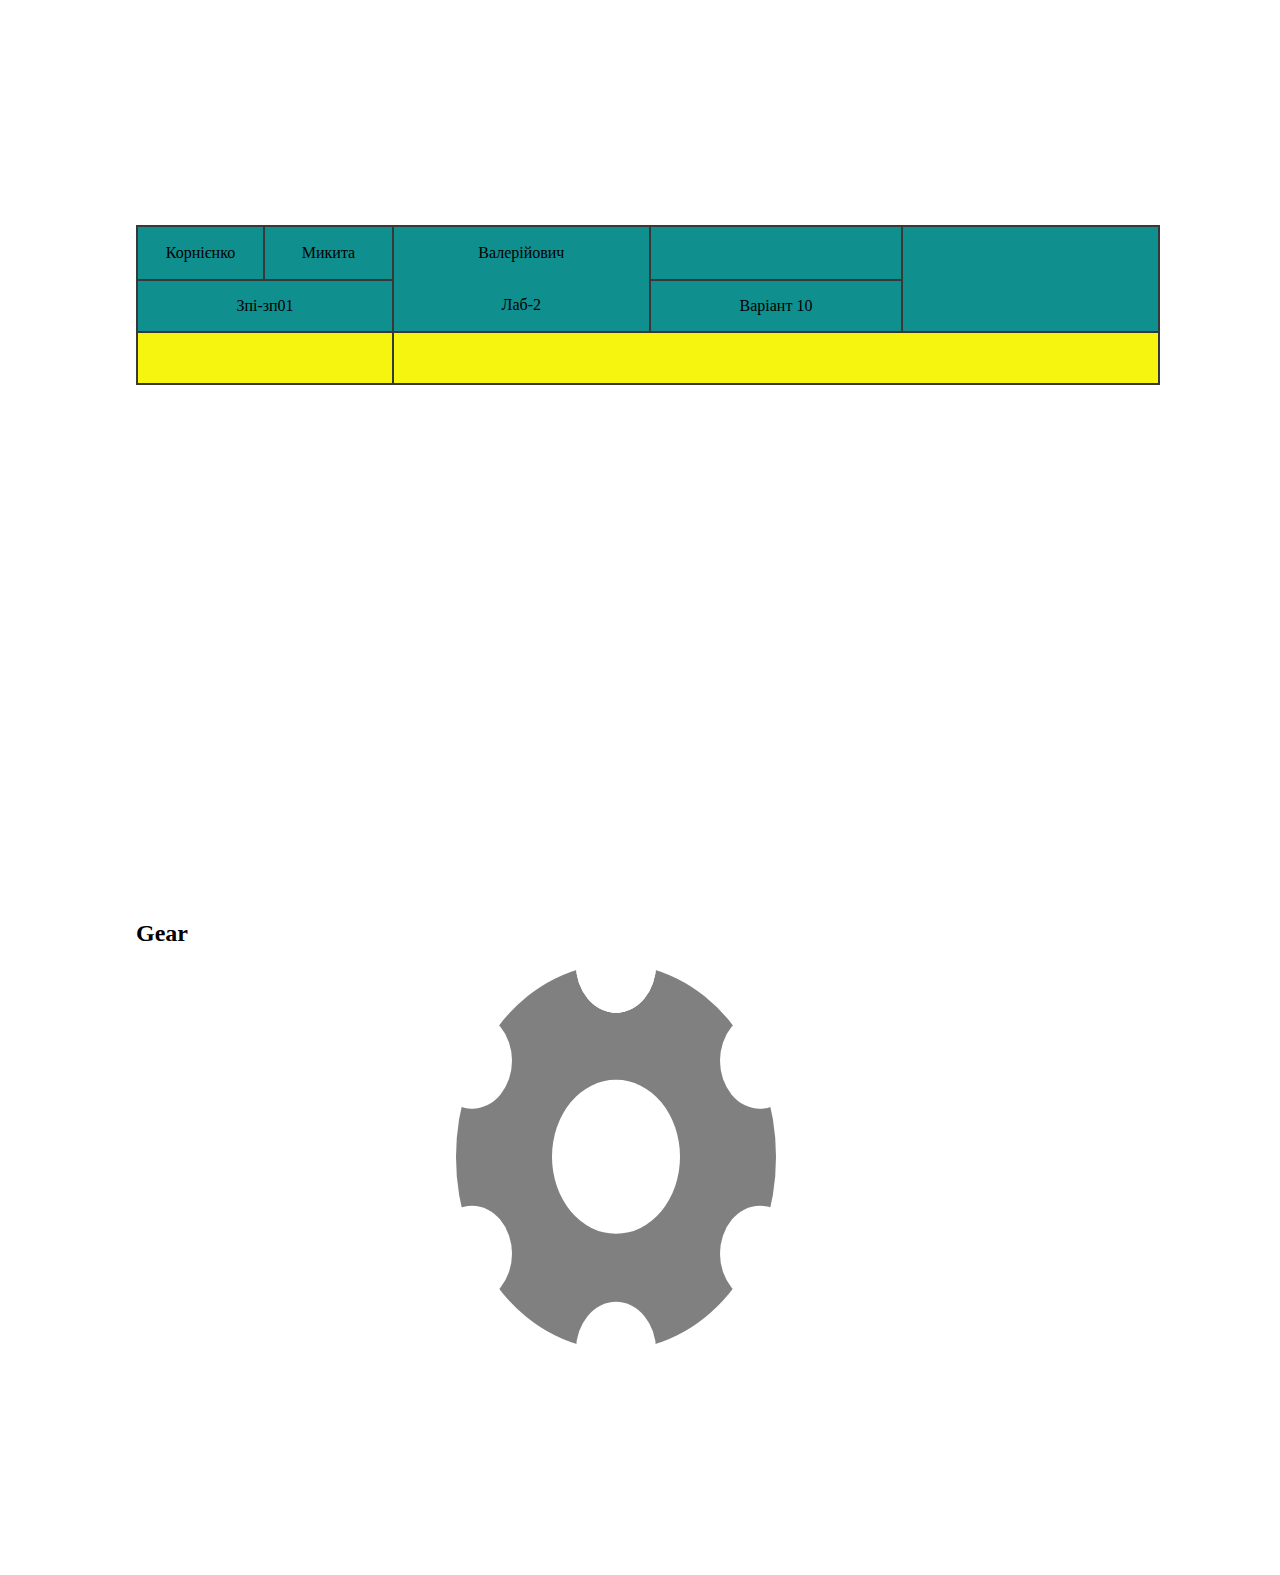
<file: 2/index.html>
<!DOCTYPE html>
<html lang="en">
<head>
    <meta charset="UTF-8">
    <meta http-equiv="X-UA-Compatible" content="IE=edge">
    <meta name="viewport" content="width=device-width, initial-scale=1.0">
    <link rel="stylesheet" href="style.css" type="text/css">
    <title>Корнієнко М.В. Лаб-2</title>
</head>
<body>
    <div class="container">
        <div class="col col-left col-3">
            <div class="row row-left row-left-top row-top">
                <div class="col col-6 col-6-left"><p>Корнієнко</p></div>
                <div class="col col-6 col-6-right"><p>Микита</p></div>
            </div>
            <div class="row row-left row-left-middle row-top row-middle">Зпі-зп01</div>
            <div class="row row-left row-left-bottom row-bottom"></div>
        </div>
        <div class="col-9 col col-right">
            <div class="row row-right row-top row-right-top">
                <div class="col col-4 col-4-top">
                    <p>Валерійович</p>
                    <p>Лаб-2</p>
                </div>
                <div class="col col-4 col-4-middle">
                    <div class="row row-top row-inner-top"></div>
                    <div class="row row-inner-bottom"><p>Варіант 10</p></div>
                </div>
                <div class="col col-4 col-4-bottom"></div>
            </div>
            <div class="row row-right row-bottom row-right-bottom"></div>
        </div>
    </div>

    <div class="container container__bottom">
        <h2>Gear</h2>

        <div class="gear">
            <div class="cutout cutout--1"></div>
            <div class="cutout cutout--2"></div>
            <div class="cutout cutout--3"></div>
            <div class="cutout cutout--4"></div>
            <div class="cutout cutout--5"></div>
            <div class="cutout cutout--6"></div>
            <div class="cutout cutout--7"></div>
            <div class="cutout cutout--8"></div>
            <div class="gear__center"></div>
        </div>
    </div>
</body>
</html>
</file>
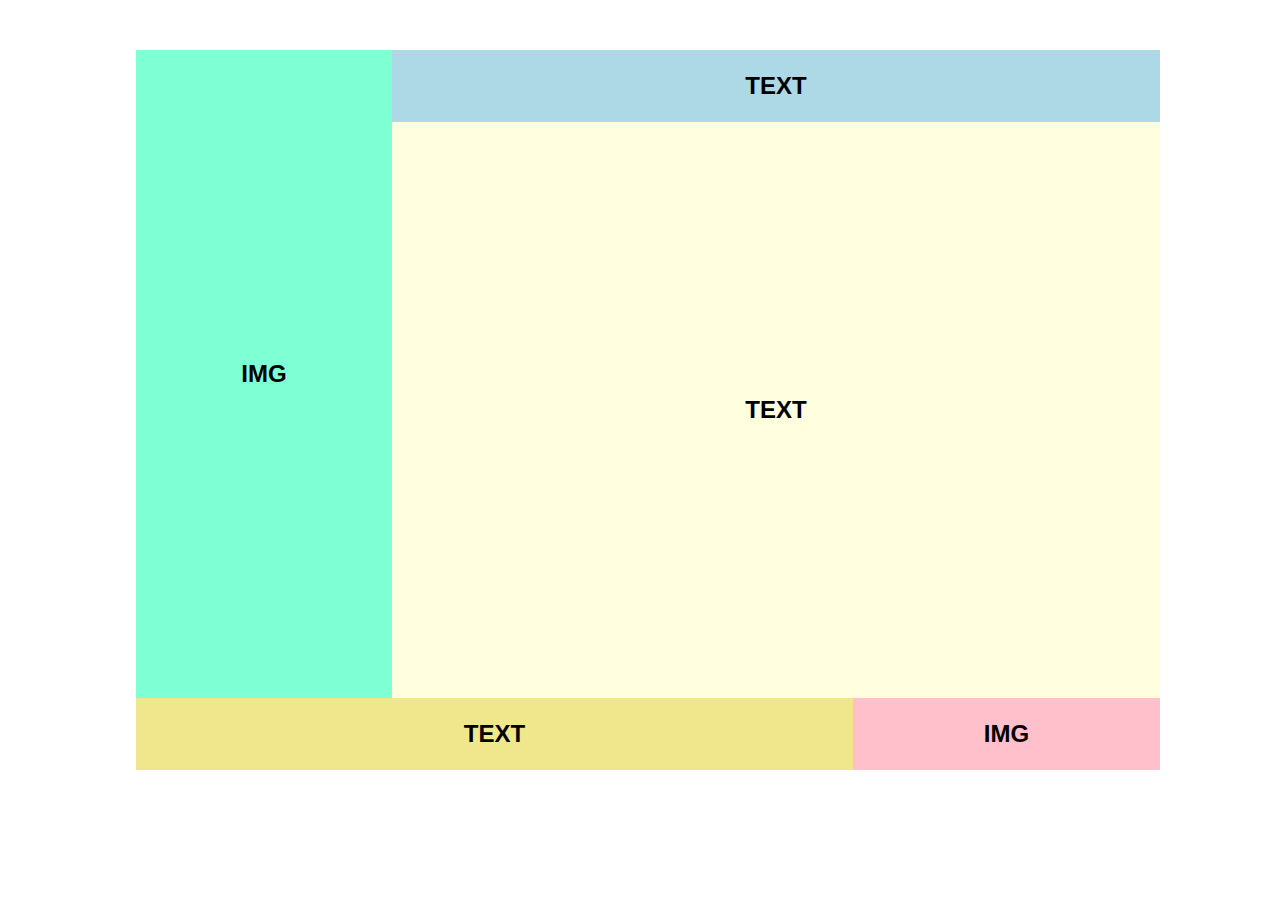
<file: 3/index.html>
<!DOCTYPE html>
<html lang="en">
<head>
    <meta charset="UTF-8">
    <meta http-equiv="X-UA-Compatible" content="IE=edge">
    <meta name="viewport" content="width=device-width, initial-scale=1.0">
    <title>Корнієнко М.В. ЗПІ-зп01, Lab-3</title>
    <link rel="stylesheet" href="style.css" type="text/css">
</head>
<body>
    <div class="container">
        <div class="container__top top">
            <div class="left box"><h2>img</h2></div>
            <div class="right">
                <div class="top box"><h2>text</h2></div>
                <div class="bottom box"><h2>text</h2></div>
            </div>
        </div>
        <div class="container__bottom bottom">
            <div class="right box"><h2>text</h2></div>
            <div class="left box"><h2>img</h2></div>
        </div>
    </div>
    <script>
        let vehicle = {
            wheelsisAmount: 4
        };

        let bicycle = {
            wheelsisAmount: 2
        };

        Object.setPrototypeOf(bicycle, vehicle);
        console.log(bicycle.wheelsisAmount);
        delete bicycle.wheelsisAmount;
        console.log(bicycle.wheelsisAmount);
        delete vehicle.wheelsisAmount;
        console.log(vehicle.wheelsisAmount);
    </script>
</body>
</html>
</file>
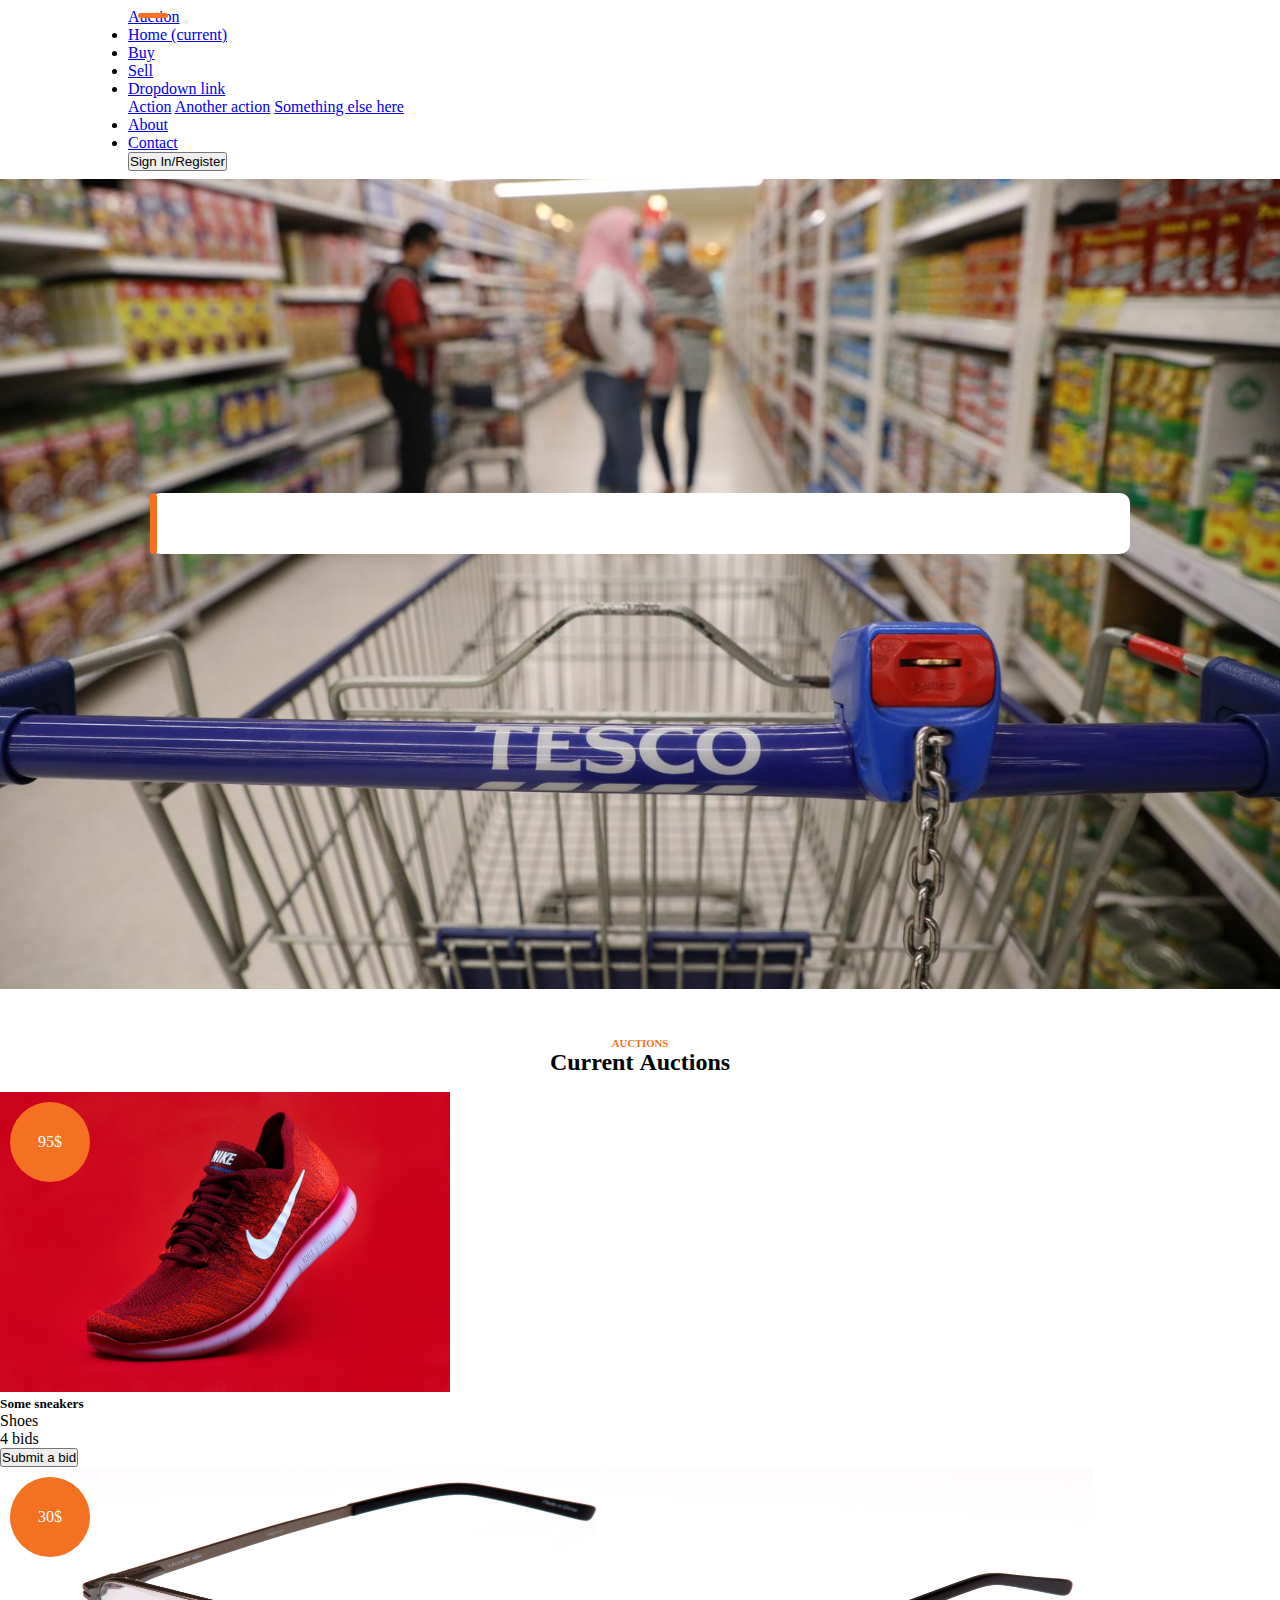
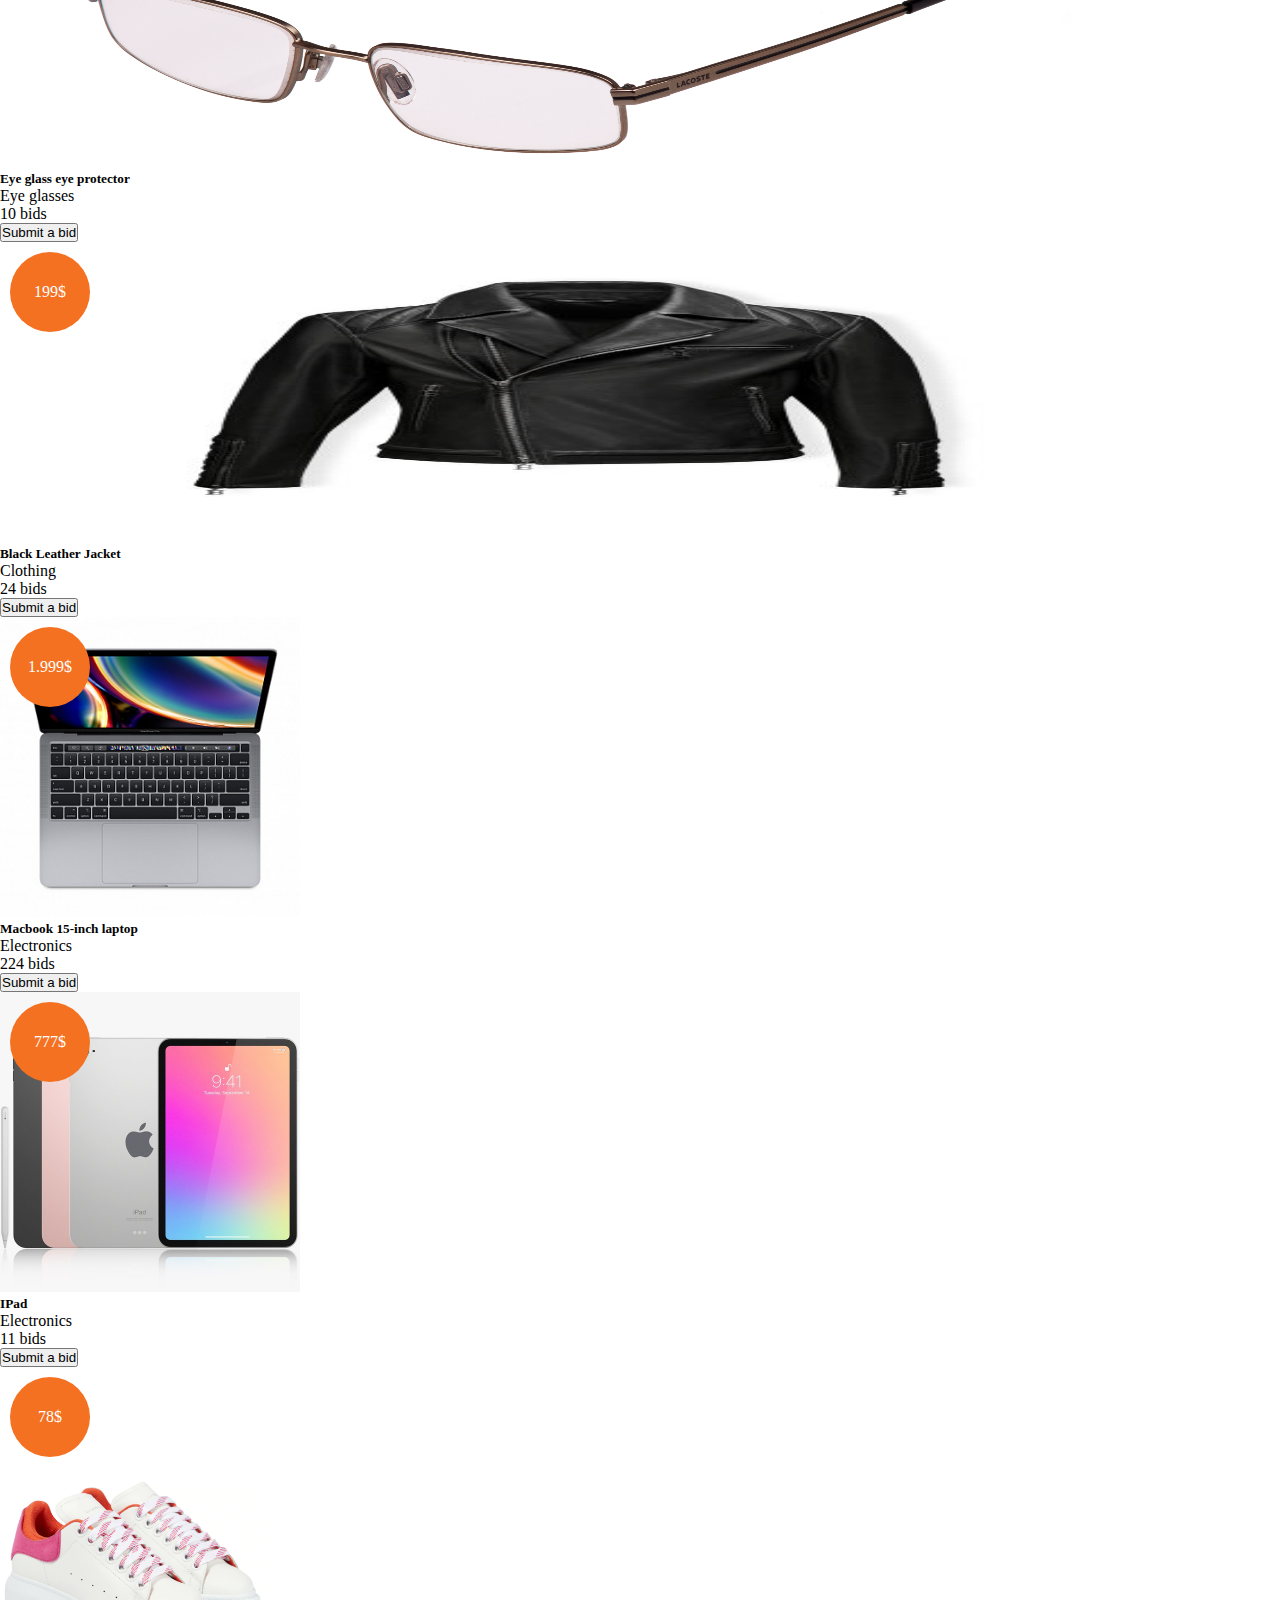
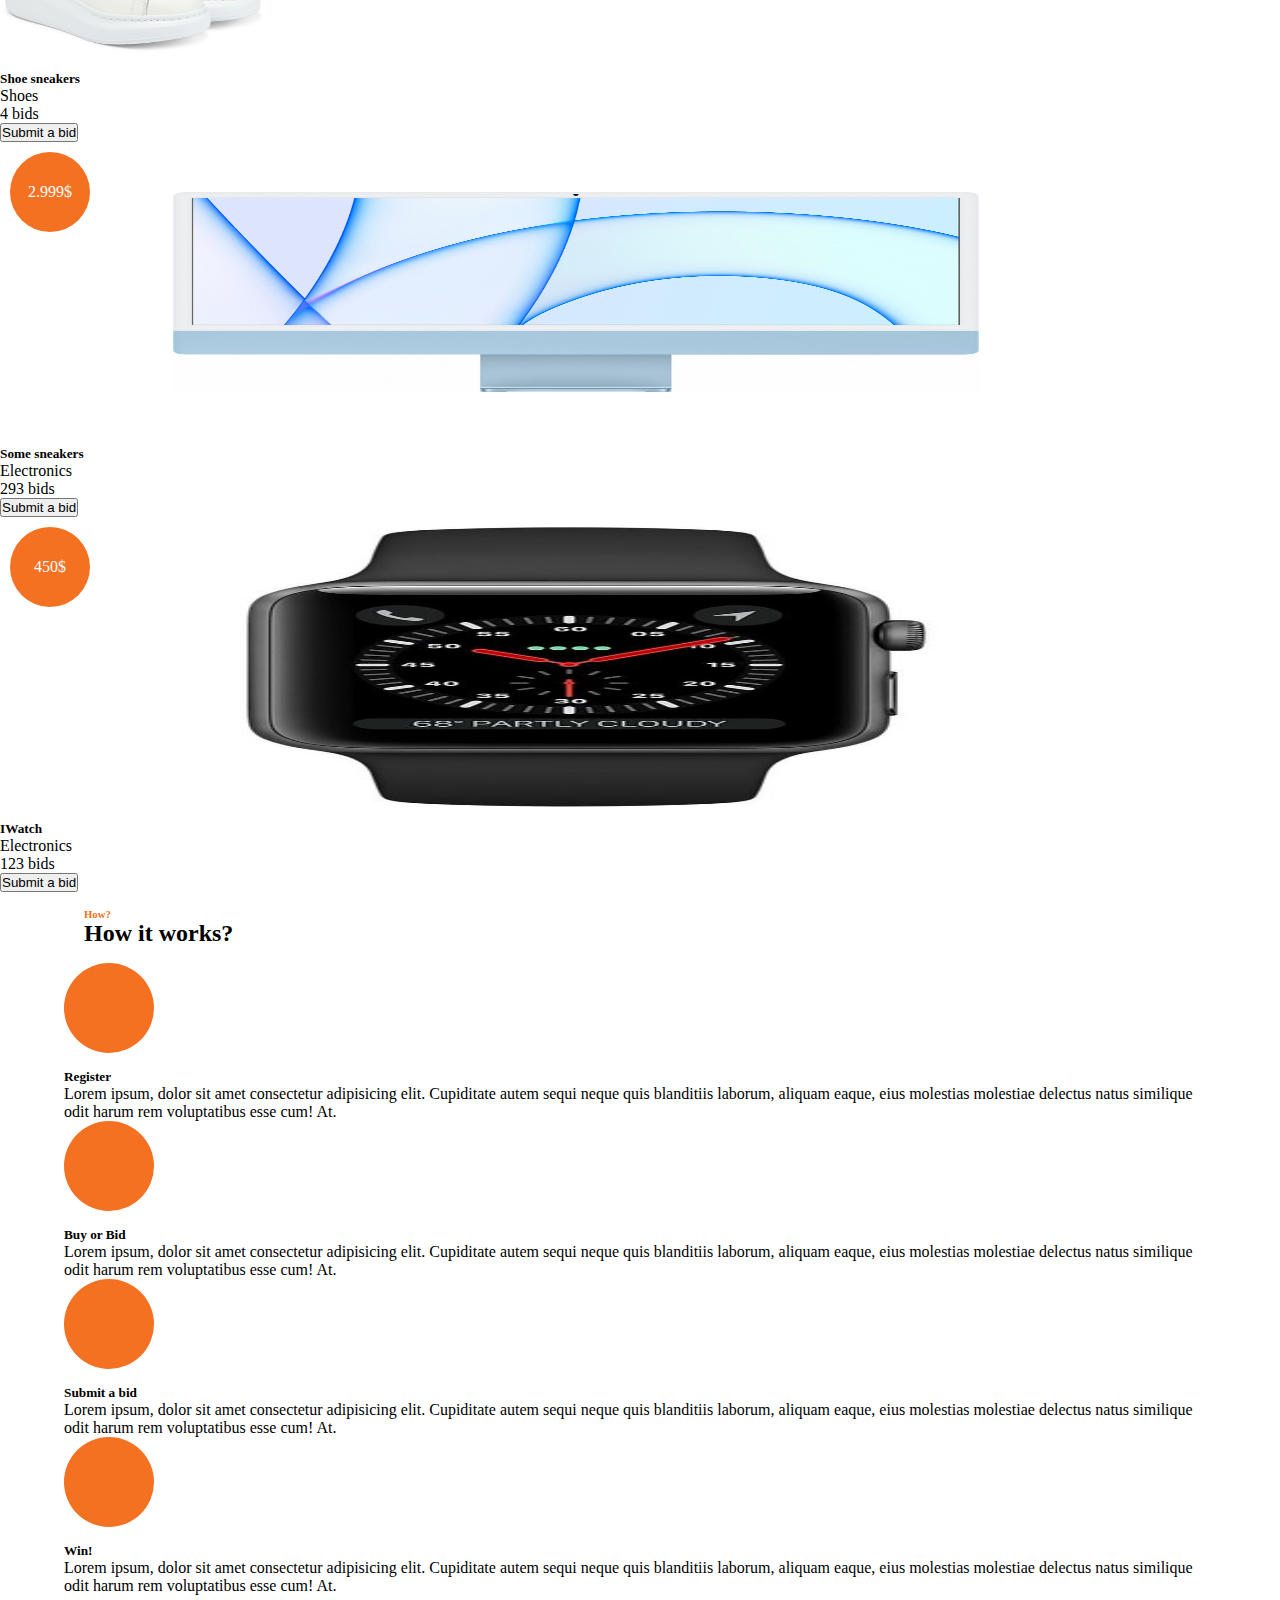
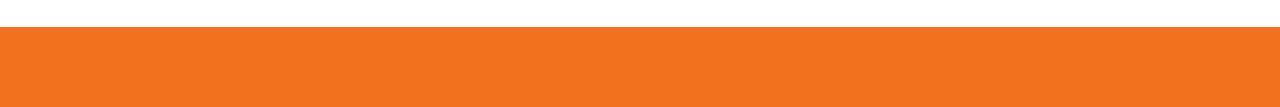
<file: 4/index.html>
<!DOCTYPE html>
<html lang="en">
<head>
    <meta charset="UTF-8">
    <meta http-equiv="X-UA-Compatible" content="IE=edge">
    <meta name="viewport" content="width=device-width, initial-scale=1.0">
    <title>Lab 4 Корнієнко М.В.</title>
    <link rel="stylesheet" href="style.css" type="text/css">
    <link rel="stylesheet" href="https://cdn.jsdelivr.net/npm/bootstrap@4.6.1/dist/css/bootstrap.min.css" integrity="sha384-zCbKRCUGaJDkqS1kPbPd7TveP5iyJE0EjAuZQTgFLD2ylzuqKfdKlfG/eSrtxUkn" crossorigin="anonymous">
    <link rel="stylesheet" href="https://cdnjs.cloudflare.com/ajax/libs/font-awesome/6.1.1/css/all.min.css" integrity="sha512-KfkfwYDsLkIlwQp6LFnl8zNdLGxu9YAA1QvwINks4PhcElQSvqcyVLLD9aMhXd13uQjoXtEKNosOWaZqXgel0g==" crossorigin="anonymous" referrerpolicy="no-referrer" />

</head>
<body>
    <header class="header" id="mainHeader">
        <div class="container">
            <div class="row">
                <nav class="navbar navbar-expand-lg navbar-dark fixed-top">
                    <a class="navbar-brand" href="#">Auction</a>
                    <button class="navbar-toggler" id="navbarToggler" type="button" data-toggle="collapse" data-target="#navbarCollapse" aria-controls="navbarCollapse" aria-expanded="false" aria-label="Toggle navigation">
                      <span class="navbar-toggler-icon"></span>
                    </button>
                    <div class="collapse navbar-collapse ml-lg-5" id="navbarCollapse">
                      <ul class="navbar-nav mr-auto">
                        <li class="nav-item px-3">
                          <a class="nav-link text-white " href="#">Home <span class="sr-only">(current)</span></a>
                        </li>
                        <li class="nav-item px-3">
                          <a class="nav-link text-white" href="#">Buy</a>
                        </li>
                        <li class="nav-item px-3">
                          <a class="nav-link text-white" href="#">Sell</a>
                        </li>
                        <li class="nav-item dropdown px-3" >
                            <a class="btn nav-link text-white dropdown-toggle" href="#" role="button" id="dropdownMenuLink" data-toggle="dropdown" aria-haspopup="true" aria-expanded="false">
                                Dropdown link
                            </a>
                            <div class="dropdown-menu" aria-labelledby="dropdownMenuLink" id="dropdown-block">
                                <a class="dropdown-item" href="#">Action</a>
                                <a class="dropdown-item" href="#">Another action</a>
                                <a class="dropdown-item" href="#">Something else here</a>
                            </div>
                        </li>
                        <li class="nav-item px-3">
                            <a class="nav-link text-white" href="#">About</a>
                        </li>
                        <li class="nav-item px-3">
                            <a class="nav-link text-white" href="#">Contact</a>
                        </li>
                      </ul>
                      <form class="form-inline mt-2 mt-md-0">
                        <button class="btn btn btn-link text-white my-2 my-sm-0" type="submit">Sign In/Register</button>
                      </form>
                    </div>
                  </nav>
            </div>
        </div>
      </header>
      <main>
          <section class="page-top">
              <div class="page-top__block">
                  <div class="page-top__header-block">
                    <h1 class="page-top__header">The Best Place to Buy and Sell</h1>
                  </div>
                  <h2 class="page-top__heading">Lorem ipsum dolor sit amet consectetur adipisicing elit. Sit, nihil.</h2>
                  <button class="page-top__btn">Register</button>
              </div>
          </section>
          <section class="products">
            <div class="products__heading-block">
                <h6 class="products__header">AUCTIONS</h6>
                <h2 class="products__heading">Current <strong>Auctions</strong></h2>
            </div>
              <div class="container-fluid products__items">
                  <div class="row">
                    <div class="col-md-3 col-sm-6 col-12">
                        <div class="card mb-4 box-shadow">
                            <div class="card-img-top__box">
                                <img class="card-img-top card-img-top--1" src="./assets/images/goods/shoe_sneakers.jpg" data-holder-rendered="true">
                                <div class="card-img-top__badge"><p>95$</p></div>
                            </div>
                            <div class="card-body">
                            <h5 class="card-title">Some sneakers</h5>
                            <div class="card-text__block d-flex justify-content-between align-items-center">
                                <p class="card-text">Shoes</p>
                                <p class="card-text">4 bids</p>
                            </div>
                            <div class="d-flex justify-content-between align-items-center">
                              <div class="btn-group">
                                <button type="button" class="btn btn-sm btn-outline-secondary">Submit a bid</button>
                              </div>
                            </div>
                          </div>
                        </div>
                    </div>
                    <div class="col-md-3 col-sm-6 col-12">
                        <div class="card mb-4 box-shadow">
                            <div class="card-img-top__box">
                                <div class="card-img-top__badge"><p>30$</p></div>
                                <img class="card-img-top card-img-top--2" src="./assets/images/goods/Reading_Glasses.jpg" alt="Thumbnail [100%x225]" data-holder-rendered="true">
                            </div>
                            <div class="card-body">
                            <h5 class="card-title">Eye glass eye protector</h5>
                            <div class="card-text__block d-flex justify-content-between align-items-center">
                                <p class="card-text">Eye glasses</p>
                                <p class="card-text">10 bids</p>
                            </div>
                            <div class="d-flex justify-content-between align-items-center">
                                <div class="btn-group">
                                <button type="button" class="btn btn-sm btn-outline-secondary">Submit a bid</button>
                                </div>
                            </div>
                        </div>
                    </div>
                    </div>
                    <div class="col-md-3 col-sm-6 col-12">
                        <div class="card mb-4 box-shadow">
                            <div class="card-img-top__box">
                                <div class="card-img-top__badge"><p>199$</p></div>
                                <img class="card-img-top card-img-top--3" src="./assets/images/goods/black_leather_jacket.jpg" alt="Thumbnail [100%x225]" data-holder-rendered="true">
                            </div>
                            <div class="card-body">
                                <h5 class="card-title">Black Leather Jacket</h5>
                                <div class="card-text__block d-flex justify-content-between align-items-center">
                                    <p class="card-text">Clothing</p>
                                    <p class="card-text">24 bids</p>
                                </div>
                                <div class="d-flex justify-content-between align-items-center">
                                    <div class="btn-group">
                                    <button type="button" class="btn btn-sm btn-outline-secondary">Submit a bid</button>
                                    </div>
                                </div>
                            </div>
                        </div>
                    </div>
                    <div class="col-md-3 col-sm-6 col-12">
                    <div class="card mb-4 box-shadow">
                        <div class="card-img-top__box">
                            <div class="card-img-top__badge"><p>1.999$</p></div>
                            <img class="card-img-top card-img-top--4" src="./assets/images/goods/macbook_15.jpg" data-holder-rendered="true">    
                        </div>
                       <div class="card-body">
                        <h5 class="card-title">Macbook 15-inch laptop</h5>
                        <div class="card-text__block d-flex justify-content-between align-items-center">
                            <p class="card-text">Electronics</p>
                            <p class="card-text">224 bids</p>
                        </div>
                        <div class="d-flex justify-content-between align-items-center">
                            <div class="btn-group">
                            <button type="button" class="btn btn-sm btn-outline-secondary">Submit a bid</button>
                            </div>
                        </div>
                        </div>
                    </div>
                    </div>
                  </div>
                  <div class="row">
                    <div class="col-md-3 col-sm-6 col-12">
                        <div class="card mb-4 box-shadow">
                            <div class="card-img-top__box">
                                <div class="card-img-top__badge"><p>777$</p></div>
                                <img class="card-img-top card-img-top--5" src="assets/images/goods/ipad_mini.jpg">
                            </div>
                            <div class="card-body">
                                <h5 class="card-title">IPad</h5>
                                <div class="card-text__block d-flex justify-content-between align-items-center">
                                    <p class="card-text">Electronics</p>
                                    <p class="card-text">11 bids</p>
                                </div>
                                <div class="d-flex justify-content-between align-items-center">
                                <div class="btn-group">
                                    <button type="button" class="btn btn-sm btn-outline-secondary">Submit a bid</button>
                                </div>
                                </div>
                            </div>
                        </div>
                    </div>
                    <div class="col-md-3 col-sm-6 col-12">
                        <div class="card mb-4 box-shadow">
                            <div class="card-img-top__box">
                                <div class="card-img-top__badge"><p>78$</p></div>
                                <img class="card-img-top card-img-top--6" src="./assets/images/goods/sneakers.webp" data-holder-rendered="true">    
                            </div>
                            <div class="card-body">
                                <h5 class="card-title">Shoe sneakers</h5>
                                <div class="card-text__block d-flex justify-content-between align-items-center">
                                    <p class="card-text">Shoes</p>
                                    <p class="card-text">4 bids</p>
                                </div>
                                <div class="d-flex justify-content-between align-items-center">
                                    <div class="btn-group">
                                    <button type="button" class="btn btn-sm btn-outline-secondary">Submit a bid</button>
                                    </div>
                                </div>
                            </div>
                        </div>
                    </div>
                    <div class="col-md-3 col-sm-6 col-12">
                    <div class="card mb-4 box-shadow">
                        <div class="card-img-top__box">
                            <div class="card-img-top__badge"><p>2.999$</p></div>
                            <img class="card-img-top card-img-top--7" src="./assets/images/goods/imac.jpg" alt="Thumbnail [100%x225]" data-holder-rendered="true">    
                        </div>
                        <div class="card-body">
                        <h5 class="card-title">Some sneakers</h5>
                        <div class="card-text__block d-flex justify-content-between align-items-center">
                            <p class="card-text">Electronics</p>
                            <p class="card-text">293 bids</p>
                        </div>
                        <div class="d-flex justify-content-between align-items-center">
                            <div class="btn-group">
                            <button type="button" class="btn btn-sm btn-outline-secondary">Submit a bid</button>
                            </div>
                        </div>
                        </div>
                    </div>
                    </div>
                    <div class="col-md-3 col-sm-6 col-12">
                    <div class="card mb-4 box-shadow">
                        <div class="card-img-top__box">
                            <div class="card-img-top__badge"><p>450$</p></div>
                            <img class="card-img-top card-img-top--8" src="./assets/images/goods/iwatch.jpeg" data-holder-rendered="true">    
                        </div>
                        <div class="card-body">
                        <h5 class="card-title">IWatch</h5>
                        <div class="card-text__block d-flex justify-content-between align-items-center">
                            <p class="card-text">Electronics</p>
                            <p class="card-text">123 bids</p>
                        </div>
                        <div class="d-flex justify-content-between align-items-center">
                            <div class="btn-group">
                            <button type="button" class="btn btn-sm btn-outline-secondary">Submit a bid</button>
                            </div>
                        </div>
                        </div>
                    </div>
                    </div>
                  </div>
              </div>
          </section>
          <section class="how-Works">
            <div class="products__heading-block">
                <h6 class="products__header">How?</h6>
                <h2 class="products__heading">How <strong>it works?</strong></h2>
            </div>

            <div class="container-fluid how-Works__block">
                <div class="row">
                    <div class="col-md-3 col-sm-6 col-12">
                        <div class="card mb-4 box-shadow">
                            <div class="card-img-top__box">
                                <div class="card-img-top__badge">
                                    <span style="color: white;">
                                        <i class="fa-solid fa-xl fa-user-large"></i>
                                    </span>
                                </div>
                                <i class="fa-solid fa-xl fa-chevron-right"></i>
                            </div>
                            <div class="card-body">
                            <h5 class="card-title">Register</h5>
                            <div class="card-text__block d-flex justify-content-between align-items-center">
                                <p class="card-text">Lorem ipsum, dolor sit amet consectetur adipisicing elit. Cupiditate autem sequi neque quis blanditiis laborum, aliquam eaque, eius molestias molestiae delectus natus similique odit harum rem voluptatibus esse cum! At.</p>
                            </div>
                          </div>
                        </div>
                    </div>
                    <div class="col-md-3 col-sm-6 col-12">
                        <div class="card mb-4 box-shadow">
                            <div class="card-img-top__box">
                                <div class="card-img-top__badge">
                                    <span style="color: white;">
                                        <i class="fa-solid  fa-xl  fa-money-bill-1"></i>
                                    </span>
                                </div>
                                <i class="fa-solid fa-xl fa-chevron-right"></i>
                            </div>
                            <div class="card-body">
                            <h5 class="card-title">Buy or Bid</h5>
                            <div class="card-text__block d-flex justify-content-between align-items-center">
                                <p class="card-text">Lorem ipsum, dolor sit amet consectetur adipisicing elit. Cupiditate autem sequi neque quis blanditiis laborum, aliquam eaque, eius molestias molestiae delectus natus similique odit harum rem voluptatibus esse cum! At.</p>
                            </div>
                          </div>
                        </div>
                    </div>
                    <div class="col-md-3 col-sm-6 col-12">
                        <div class="card mb-4 box-shadow">
                            <div class="card-img-top__box">
                                <div class="card-img-top__badge">
                                    <span style="color: white;">
                                        <i class="fa-solid fa-xl fa-martini-glass"></i>
                                    </span>
                                </div>
                                <i class="fa-solid fa-xl fa-chevron-right"></i>
                            </div>
                            <div class="card-body">
                            <h5 class="card-title">Submit a bid</h5>
                            <div class="card-text__block d-flex justify-content-between align-items-center">
                                <p class="card-text">Lorem ipsum, dolor sit amet consectetur adipisicing elit. Cupiditate autem sequi neque quis blanditiis laborum, aliquam eaque, eius molestias molestiae delectus natus similique odit harum rem voluptatibus esse cum! At.</p>
                            </div>
                          </div>
                        </div>
                    </div>
                    <div class="col-md-3 col-sm-6 col-12">
                        <div class="card mb-4 box-shadow">
                            <div class="card-img-top__box">
                                <div class="card-img-top__badge">
                                    <span style="color: white;">
                                        <i class="fa-solid fa-xl fa-trophy"></i>
                                    </span>
                                </div>
                                <i class="fa-solid fa-chevron-right fa-xl"></i>
                            </div>
                            <div class="card-body">
                            <h5 class="card-title">Win!</h5>
                            <div class="card-text__block d-flex justify-content-between align-items-center">
                                <p class="card-text">Lorem ipsum, dolor sit amet consectetur adipisicing elit. Cupiditate autem sequi neque quis blanditiis laborum, aliquam eaque, eius molestias molestiae delectus natus similique odit harum rem voluptatibus esse cum! At.</p>
                            </div>
                          </div>
                        </div>
                    </div>
                </div>
            </div>
          </section>
          <footer>

          </footer>
      </main>
      <script src="./script.js"></script>
</body>
</html>
</file>
<file: 2/style.css>
.container {
  width: 80vw;
  height: 50vh;
  margin: 25vh 10vw;
  display: grid;
  grid-template-rows: repeat(3, 1fr);
  grid-template-columns: 1fr 3fr;
}
.container__bottom {
  grid-template-columns: 1fr;
  grid-template-rows: 4rem 1fr;
  grid-auto-flow: column;
}

.col-6 {
  display: flex;
  align-items: center;
  justify-content: center;
}

.col {
  border: 2px solid #383838;
}
.col-left {
  display: grid;
  grid-template-rows: repeat(3, 1fr);
  border-right: none;
}
.col-right {
  display: grid;
  grid-template-rows: 2fr 1fr;
}
.col-4-middle {
  display: grid;
  grid-template-rows: 1fr 1fr;
  border-top: none;
  border-bottom: none;
}
.col-4-top {
  border: none;
  display: flex;
  justify-content: space-around;
  align-items: center;
  flex-direction: column;
}
.col-4-bottom {
  border: none;
}
.col-6-right {
  border: none;
}
.col-6-left {
  border-top: none;
  border-bottom: none;
  border-left: none;
}

.row {
  border: 2px solid #383838;
}
.row-top {
  background-color: #108f8f;
}
.row-top:hover {
  cursor: pointer;
  background-color: #8F3F14;
}
.row-bottom {
  background-color: #f5f510;
}
.row-bottom:hover {
  cursor: pointer;
  background-color: #AF25F5;
}
.row-inner-top {
  border: none;
}
.row-inner-bottom {
  display: flex;
  align-items: center;
  justify-content: center;
  border-bottom: none;
  border-left: none;
  border-right: none;
}
.row-left {
  border-bottom: none;
}
.row-left-top {
  display: grid;
  grid-template-columns: 1fr 1fr;
  border: none;
}
.row-right-top {
  display: grid;
  grid-template-columns: repeat(3, 1fr);
  border: none;
}
.row-right-bottom {
  border-bottom: none;
  border-left: none;
  border-right: none;
}
.row-left-middle {
  border-left: none;
  border-right: none;
  display: flex;
  align-items: center;
  justify-content: center;
}
.row-left-bottom {
  border-left: none;
  border-right: none;
}

.gear {
  background-color: grey;
  border-radius: 50%;
  width: 25vw;
  margin: 0 25vw;
  position: relative;
}
.gear__center {
  position: absolute;
  top: 50%;
  left: 50%;
  transform: translate(-50%, -50%);
  width: 40%;
  height: 40%;
  border-radius: 50%;
  background-color: white;
}
.gear .cutout {
  position: absolute;
  top: 0;
  left: 50%;
  transform: translate(-50%, -50%);
  border-radius: 50%;
  width: 25%;
  height: 25%;
  background-color: white;
}
.gear .cutout--1 {
  top: 25%;
  left: 5%;
}
.gear .cutout--2 {
  top: 75%;
  left: 5%;
}
.gear .cutout--5 {
  top: 75%;
  left: 95%;
}
.gear .cutout--4 {
  top: 25%;
  left: 95%;
}
.gear .cutout--3 {
  top: 100%;
}/*# sourceMappingURL=style.css.map */
</file>
<file: 3/style.css>
.container {
  width: 80vw;
  height: 80vh;
  margin: 50px 10vw;
  background-color: red;
}
.container__top {
  display: flex;
  height: 90%;
}
.container__top .right {
  flex: 3;
  display: flex;
  flex-direction: column;
}
.container__top .right .top {
  flex: 1;
  background-color: lightblue;
}
.container__top .right .bottom {
  flex: 8;
  background-color: lightyellow;
}
.container__top .left {
  flex: 1;
  background-color: aquamarine;
}
.container__bottom {
  display: flex;
  justify-content: space-between;
  height: 10%;
}
.container__bottom .right {
  width: 70%;
  background-color: khaki;
}
.container__bottom .left {
  width: 30%;
  background-color: pink;
}

.box {
  display: flex;
  align-items: center;
  justify-content: center;
}

h2 {
  text-transform: uppercase;
  font-family: "Trebuchet MS", "Lucida Sans Unicode", "Lucida Grande", "Lucida Sans", Arial, sans-serif;
}/*# sourceMappingURL=style.css.map */
</file>
<file: 4/style.css>
*, *::after, *::before {
  box-sizing: border-box;
  margin: 0;
  padding: 0;
}

body {
  overflow-x: hidden;
}

.header .navbar {
  transition: 0.5s all;
}
.header.header-scroll .navbar {
  background-color: #6c757d !important;
}

.navbar {
  padding: 0.5rem 10% !important;
}
.navbar-brand {
  position: relative;
}
.navbar-brand::after {
  content: "";
  position: absolute;
  top: 5px;
  left: 10px;
  height: 5px;
  width: 30px;
  border-radius: 10px;
  background-color: #f47121;
}
.navbar #navbarCollapse {
  border-radius: 5px;
}
@media screen and (max-width: 1024px) {
  .navbar #navbarCollapse {
    background-color: #6c757d !important;
  }
}
@media screen and (max-width: 1024px) {
  .navbar .nav-link {
    text-align: center;
  }
}
@media screen and (max-width: 1024px) {
  .navbar .btn {
    text-align: center;
  }
}
@media screen and (max-width: 1024px) {
  .navbar .form-inline {
    display: flex;
    align-items: center;
    justify-content: center;
  }
}

.nav-item {
  position: relative;
  transition: 0.5s all;
  outline: none !important;
  border: none !important;
}
.nav-item .btn:focus {
  outline: none !important;
  border: none !important;
  box-shadow: none !important;
}
.nav-item .nav-link {
  outline: none !important;
  border: none !important;
}
@media screen and (min-width: 1024px) {
  .nav-item:hover::after {
    width: 30px;
  }
}
.nav-item::after {
  content: "";
  position: absolute;
  bottom: 5px;
  left: 20px;
  height: 3px;
  width: 0;
  border-radius: 10px;
  background-color: white;
  transition: 0.5s all;
}

.page-top {
  width: 100vw;
  height: 90vh;
  background: url("./assets/images/main_image.jpg");
  background-position: 90% 50%;
  background-size: cover;
  background-repeat: no-repeat;
  display: flex;
  align-items: center;
  justify-content: center;
}
@media screen and (max-width: 1024px) {
  .page-top {
    height: 50vh;
  }
}
.page-top__block {
  display: flex;
  align-items: center;
  justify-content: center;
  flex-direction: column;
}
.page-top__header {
  font-size: clamp(1rem, 3vw + 1rem, 4rem);
  position: relative;
  color: #fff;
  font-weight: bold;
  text-align: center;
  width: -webkit-max-content;
  width: -moz-max-content;
  width: max-content;
  font-family: monospace;
}
@media screen and (max-width: 1024px) {
  .page-top__header {
    font-size: 1.8rem;
  }
}
@media screen and (max-width: 768px) {
  .page-top__header {
    font-size: 1.1rem;
    text-align: center;
  }
}
.page-top__header::after, .page-top__header::before {
  content: "";
  position: absolute;
  top: 0;
  right: 0;
  bottom: 0;
  left: 0;
}
.page-top__header::before {
  background-color: white;
  border-radius: 10px;
  -webkit-animation: typewriter 4s steps(30) forwards;
          animation: typewriter 4s steps(30) forwards;
}
.page-top__header::after {
  width: 0.125em;
  background-color: #f47121;
  border-radius: 10px;
  -webkit-animation: typewriter 4s steps(30) forwards, blink 500ms steps(30) infinite;
          animation: typewriter 4s steps(30) forwards, blink 500ms steps(30) infinite;
}
.page-top__heading {
  color: #fff;
  font-weight: lighter;
  margin-top: 1.5rem;
  margin-bottom: 2.5rem;
  opacity: 0;
  transform: translateY(3rem);
  -webkit-animation: fadeInUp 2s ease forwards;
          animation: fadeInUp 2s ease forwards;
}
@media screen and (max-width: 1024px) {
  .page-top__heading {
    font-size: 1.2rem;
    text-align: center;
  }
}
@media screen and (max-width: 768px) {
  .page-top__heading {
    font-size: 1rem;
    text-align: center;
  }
}
@-webkit-keyframes typewriter {
  to {
    left: 100%;
  }
}
@keyframes typewriter {
  to {
    left: 100%;
  }
}
@-webkit-keyframes blink {
  to {
    background-color: transparent;
  }
}
@keyframes blink {
  to {
    background-color: transparent;
  }
}
@-webkit-keyframes fadeInUp {
  to {
    opacity: 1;
    transform: translateY(0);
  }
}
@keyframes fadeInUp {
  to {
    opacity: 1;
    transform: translateY(0);
  }
}
.page-top__btn {
  background-color: #f47121;
  padding: 0.5rem 1rem;
  border-radius: 5px;
  border: none;
  color: #fff;
  opacity: 0;
  transform: translateY(3rem);
  -webkit-animation: fadeInUp 2s 2s ease forwards;
          animation: fadeInUp 2s 2s ease forwards;
}

.products {
  margin-top: 3rem;
}
.products__header {
  color: #f47121;
}
.products__heading-block {
  display: flex;
  align-items: center;
  justify-content: center;
  flex-direction: column;
  margin: 1rem 0;
}
.products__items {
  width: 90% !important;
}
.products .card {
  height: 95% !important;
}
.products .card-img-top {
  height: 300px;
}
.products .card-img-top__box {
  position: relative;
}
.products .card-img-top__badge {
  position: absolute;
  top: 10px;
  left: 10px;
  color: #fff;
  width: 80px;
  height: 80px;
  background-color: #f47121;
  border-radius: 50%;
  display: flex;
  align-items: center;
  justify-content: center;
}
.products .card-img-top__badge p {
  padding: 0;
  margin: 0;
}
.products .card-img-top--2 {
  width: 90%;
  margin: 0 5%;
}
.products .card-img-top--3 {
  width: 80%;
  margin: 0 10%;
}
.products .card-img-top--7 {
  width: 70%;
  height: 200px;
  margin: 50px 15%;
}
.products .card-img-top--8 {
  width: 80%;
  height: 280px;
  margin: 10px 10%;
}

.how-Works {
  display: flex;
  align-items: flex-start;
  flex-direction: column;
  align-items: center;
  justify-content: center;
  margin-bottom: 2rem;
}
.how-Works .products__heading-block {
  padding: 0 20px;
  width: 90%;
}
.how-Works .products__heading-block {
  align-items: flex-start;
}
.how-Works__block {
  width: 90% !important;
}
.how-Works__block .card {
  border: none;
}
.how-Works__block .card-body {
  padding: 0;
}
.how-Works__block .card-img-top__box {
  display: flex;
  align-items: center;
  justify-content: space-between;
  margin-bottom: 1rem;
}
.how-Works__block .card-img-top__badge {
  background-color: #f47121;
  width: 90px;
  height: 90px;
  border-radius: 50%;
  display: flex;
  align-items: center;
  justify-content: center;
}

footer {
  height: 5rem;
  background-color: #f47121;
}/*# sourceMappingURL=style.css.map */
</file>
